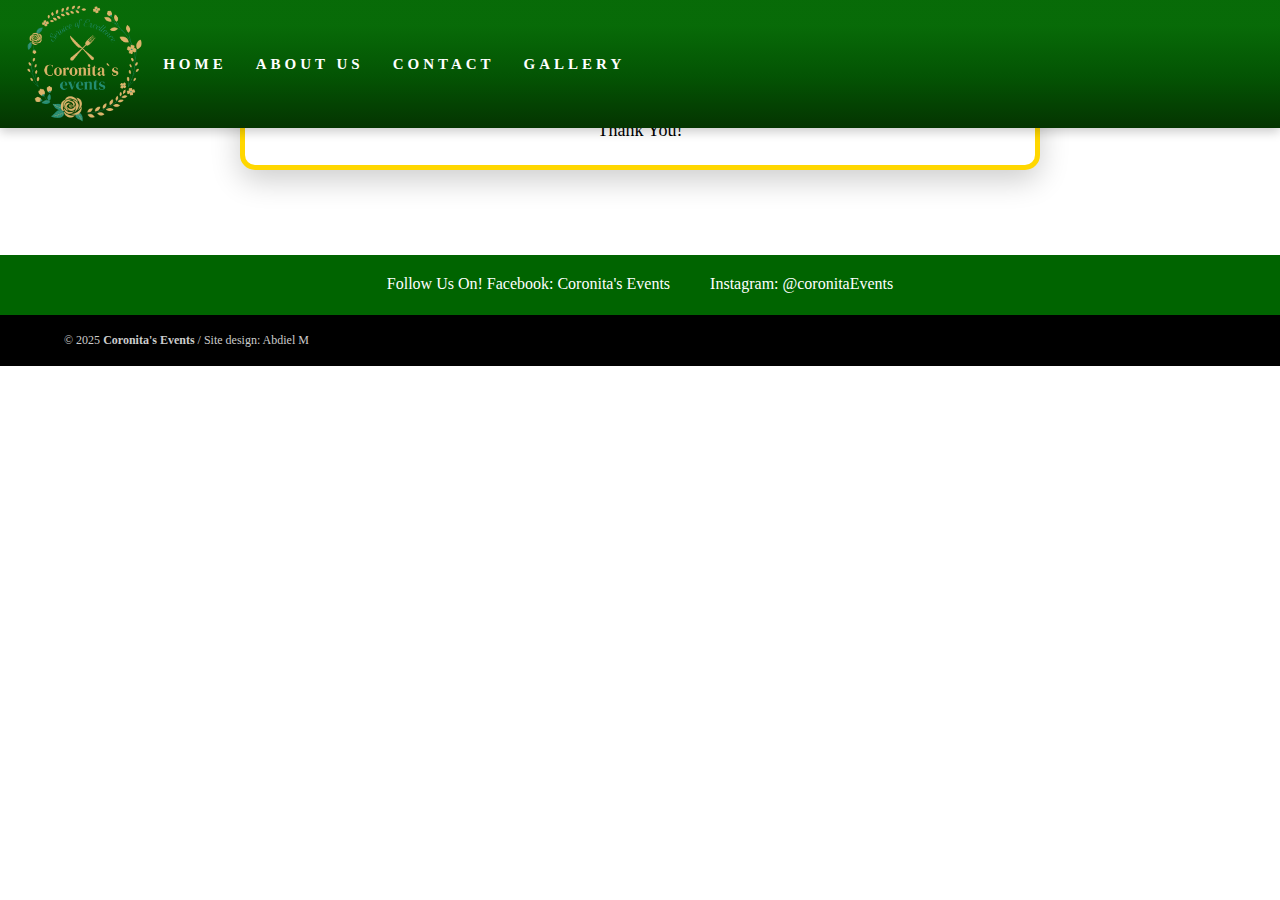
<file: thankyou.html>
<!DOCTYPE html>
<html lang="en">

<head>
    <meta charset="UTF-8">
    <meta name="viewport" content="width=device-width, initial-scale=1.0">
    <title>Thank You</title>
    <link rel="stylesheet" href="styles.css">
    <link rel="icon" href="favicon.png" type="image/png">

    <style>
        .footer-icon a {
            color: #ffffff;
            /* white links */
            text-decoration: none;
            /* no underline */
        }

        .footer-icon a:hover {
            color: #ffd700;
            /* gold when hovered */
            text-decoration: underline;
        }
    </style>
</head>

<body>
    <nav class="nav-grid">
        <div class="logo-container">
            <a href="index.html">
                <img src="LOGO.png" alt="Coronita Events Logo" class="logo">
            </a>
        </div>

        <div class="nav-left">
            <ul>
                <li><a href="index.html">Home</a></li>
                <li><a href="about.html">About Us</a></li>
                <li><a href="contact.html">Contact</a></li>
                <li><a href="gallery.html">Gallery</a></li>
            </ul>
        </div>
    </nav>

    <section id="box">
        <div class="box">
            <h2>Form Submitted!</h2>
            <p>Thank You!</p>
    </section>

    <script src="scripts.js"></script>
</body>

<footer class="footer">
    <div class="footer-container">
        <div class="footer-info">
            <div class="footer-item">
                <span class="footer-icon">
                    Follow Us On! Facebook:
                    <a href="https://www.facebook.com/p/Coronitas-Events-61571685171738/" target="_blank"
                        rel="neopener noreferrer">
                        Coronita's Events
                    </a>
                </span>
            </div>
            <div class="footer-item">
                <span class="footer-icon">
                    Instagram:
                    <a href="https://www.instagram.com/coronita_events/" target="_blank" rel="neopener noreferrer">
                        @coronitaEvents
                    </a>
                </span>
            </div>
        </div>
    </div>
    <div class="footer-bottom">
        <p>© 2025 <strong>Coronita's Events</strong> / Site design: Abdiel M</p>
    </div>
</footer>
</file>
<file: styles.css>
/* ============================
   GLOBAL STYLES
============================ */
* {
    margin: 0;
    padding: 0;
    box-sizing: border-box;
}

body {
    font-family: Georgia, Serif;
    background-color: darkgreen(144, 144, 144);
    color: gold;
}

/* ============================
   NAVIGATION BAR
============================ */
.container {
    width: 100%;
    min-height: 100vh;
    background: #ffc845;
    position: relative;
}

.nav-grid {
    display: grid;
    grid-template-columns: max-content auto max-content;
    align-items: center;
    background: linear-gradient(to bottom,
            rgba(9, 108, 9, 0.85) 20%,
            /* Dark green at top */
            rgba(4, 81, 4, 0.85) 60%,
            /* Deep shadow middle */
            rgba(5, 47, 1, 0.9) 100%
            /* Rich dark at bottom */
        );
    background-color: darkgreen;
    padding: 2px 25px;
    /* Reduced vertical padding */
    position: sticky;
    top: 0;
    width: 100%;
    z-index: 1000;
    box-shadow: 0 4px 10px rgba(0, 0, 0, 0.2);
}


.nav-left ul,
.nav-right ul {
    list-style: none;
    display: flex;
    justify-content: flex-end;
    gap: 5px;
    padding: 3px;
    margin: 4px;
}

.nav-left ul {
    justify-content: flex-start;
}

.nav-grid ul li a {
    color: #fff;
    text-decoration: none;
    font-weight: 900;
    font-size: 15px;
    text-transform: uppercase;
    padding: 12px 12px;
    letter-spacing: 4px;
}

.nav-grid ul li a:hover {
    background-color: #000;
    border-radius: 5px;
}

.logo {
    height: 120px;
    max-width: 500px;
    object-fit: contain;
}

.logo2 {
    height: 200px;
    max-width: 400px;
    object-fit: contain;
}


.active {
    position: absolute;
    z-index: 1;
    background: #000;
    border-radius: 5px;
    transition: left 0.3s ease, width 0.2s 0.2s ease;
}

.hero-text {
    position: absolute;
    top: 55%;
    left: 50%;
    transform: translate(-50%, -50%);
    text-align: center;
    z-index: 2;
    padding: 20px 35px;
    background: rgba(0, 0, 0, 0.5);
    /* subtle backdrop */
    /* thin gold border */
    border-radius: 10px;
    max-width: 60%;
    box-shadow: 0 6px 20px rgba(0, 0, 0, 0.6);
}

.hero-text h1 {
    font-size: 2.5rem;
    font-family: "Playfair Display", serif;
    font-weight: 700;
    color: #FFD700;
    /* gold headline */
    margin: 0 0 10px 0;
    letter-spacing: 2px;
}

.hero-text p {
    font-size: 1.3rem;
    font-family: "Calibri", sans-serif;
    color: #fff;
    margin: 0;
    font-style: italic;
    /* gives it that 'quote' feel */
    line-height: 1.5;
}



/* Responsive Navbar */
@media (max-width: 600px) {
    nav {
        flex-direction: column;
        text-align: center;
        padding: 5px 0;
    }

    nav .logo {
        margin-left: 0;
    }

    nav ul {
        flex-direction: column;
        gap: 5px;
        margin-right: 0;
    }

    nav ul li a {
        padding: 5px;
    }
}

/* ============================
   SLIDESHOW SECTION
============================ */
#slideshow1 {
    width: 100%;
    height: 850px;
    position: relative;
    overflow: hidden;
    margin: 0;
    padding: 0;
}

#slideshow2 {
    width: 100%;
    height: 500px;
    position: relative;
    overflow: hidden;
    margin: 0;
    padding: 0;
}

#slideshow3 {
    width: 100%;
    height: 350px;
    position: relative;
    overflow: hidden;
    margin: 0;
    padding: 0;
}

.slider-container {
    width: 100%;
    height: 100%;
    overflow: hidden;
    background: #000;
    box-shadow: 0 8px 20px rgba(0, 0, 0, 0.3);
    position: relative;
}

.slider {
    width: 100%;
    height: 100%;
    position: relative;
}

.slide {
    position: absolute;
    width: 100%;
    height: 100%;
    object-fit: cover;
    object-position: center;
    transition: opacity 1s ease-in-out;
    display: block;
}

/* ============================
   ABOUT US SECTION
============================ */
#about h2 {
    color: darkgoldenrod;
    font-size: 28px;
    text-align: center;
    margin-top: 0;
}

/* ============================
   SERVICES & GENERAL SECTIONS
============================ */
section {
    padding: 0px 5%;
    text-align: center;
}

.box {
    background-color: #fff;
    position: relative;
    top: -80px;
    z-index: 1;
    padding: 20px;
    max-width: 800px;
    margin: 0 auto;
    border-radius: 15px;
    border: 5px solid gold;
    box-shadow: 0 10px 30px rgba(0, 0, 0, 0.2);
    color: #000;
    font-size: 18px;
    line-height: 1.6;
    transition: transform 0.3s ease-in-out, box-shadow 0.3s ease-in-out;
}

.box:hover {
    transform: scale(1.03);
    box-shadow: 0 15px 35px rgba(0, 0, 0, 0.3);
}

.box5 {
    background-color: #fff;
    position: relative;
    top: -500px;
    z-index: 1;
    padding: 20px;
    max-width: 300px;
    margin: 0 auto;
    border-radius: 15px;
    border: 5px solid gold;
    box-shadow: 0 10px 30px rgba(0, 0, 0, 0.2);
    color: #000;
    font-size: 1.5rem;
    line-height: 1.6;
    transition: transform 0.3s ease-in-out, box-shadow 0.3s ease-in-out;
}

.box5:hover {
    transform: scale(1.03);
    box-shadow: 0 15px 35px rgba(0, 0, 0, 0.3);
}

#gallery_intro h2 {
    color: darkgoldenrod;
    font-size: 28px;
    text-align: center;
    margin-top: 0;
}

.box2 {
    background-color: #fff;
    position: relative;
    top: -20px;
    /* Changed to avoid potential overlap; adjust if needed */
    z-index: 1;
    padding: 20px;
    max-width: 800px;
    margin: 0 auto;
    border-radius: 15px;
    border: 5px solid gold;
    box-shadow: 0 10px 30px rgba(0, 0, 0, 0.2);
    color: #000;
    font-size: 18px;
    line-height: 1.6;
    transition: transform 0.3s ease-in-out, box-shadow 0.3s ease-in-out;
}

.box2:hover {
    transform: scale(1.03);
    box-shadow: 0 15px 35px rgba(0, 0, 0, 0.3);
}

/* ============================
   GALLERY PAGE
============================ */
.gallery {
    text-align: center;
    padding: 50px 5%;
}

.gallery h1 {
    color: gold;
    font-size: 32px;
    margin-bottom: 20px;
}

.gallery-grid {
    display: grid;
    grid-template-columns: repeat(auto-fit, minmax(250px, 1fr));
    gap: 15px;
}

.gallery-item {
    width: 100%;
    height: 200px;
    object-fit: cover;
    border-radius: 10px;
    cursor: pointer;
    transition: transform 0.3s ease-in-out;
}

.gallery-item:hover {
    transform: scale(1.05);
}

.lightbox {
    display: none;
    position: fixed;
    top: 0;
    left: 0;
    z-index: 9999;
    width: 100%;
    height: 100%;
    background: rgba(0, 0, 0, 0.85);
    justify-content: center;
    align-items: center;
    flex-direction: column;
    opacity: 0;
    transition: opacity 0.4s ease;
}

.lightbox.show {
    display: flex;
    opacity: 1;
}

.lightbox-content {
    display: flex;
    flex-direction: column;
    align-items: center;
    max-width: 90%;
    max-height: 90%;
    text-align: center;
}

.lightbox-img {
    max-width: 90%;
    max-height: 80vh;
    border-radius: 10px;
    margin-bottom: 10px;
    object-fit: contain;
    transform: scale(0.95);
    opacity: 0;
    transition: transform 0.4s ease, opacity 0.4s ease;
}

.lightbox.show .lightbox-img {
    transform: scale(1);
    opacity: 1;
}

.lightbox-caption {
    color: white;
    font-size: 18px;
    margin-top: 15px;
    text-align: center;
    max-width: 80%;
    margin-left: auto;
    margin-right: auto;
    font-family: Georgia, serif;
    background-color: rgba(0, 0, 0, 0.6);
    padding: 8px 12px;
    border-radius: 8px;
}

.close {
    position: absolute;
    top: 20px;
    right: 30px;
    color: white;
    font-size: 40px;
    cursor: pointer;
}

.arrow {
    position: absolute;
    top: 50%;
    transform: translateY(-50%);
    color: white;
    font-size: 40px;
    cursor: pointer;
    user-select: none;
}

.left-arrow {
    left: 20px;
}

.right-arrow {
    right: 20px;
}

.close {
    position: absolute;
    top: 20px;
    right: 30px;
    color: #fff;
    font-size: 40px;
    cursor: pointer;
    z-index: 10000;
    /* Above everything */
}


/* ============================
   CONTACT FORM
============================ */
.contact-form input,
.contact-form textarea {
    width: 100%;
    padding: 12px;
    margin: 10px 0;
    border: none;
    border-radius: 8px;
    font-size: 16px;
    color: #fff;
    background: #5d5d5d;
    outline: none;
    transition: box-shadow 0.3s ease-in-out;
}

.contact-form input:focus,
.contact-form textarea:focus {
    box-shadow: 0 0 8px gold;
}

.contact-form button {
    width: 100%;
    padding: 12px;
    font-size: 18px;
    background: gold;
    color: #000;
    border: none;
    border-radius: 8px;
    cursor: pointer;
    transition: all 0.3s ease-in-out;
}

.contact-form button:hover {
    background: #000;
    color: gold;
    box-shadow: 0 0 10px gold;
}

.input-row {
    display: flex;
    gap: 10px;
}

.input-row input {
    flex: 1;
}

/*Contact Info Form*/

#contactInfo h2 {
    color: rgb(255, 255, 255);
    font-size: 20px;
    text-align: center;
    margin-top: 0;
}

.contactInfo textarea {
    width: 100%;
    color: darkgreen;
    outline: none;
    transition: box-shadow 0.3s ease-in-out;
}


/* ============================
   RESPONSIVE STYLES
============================ */
@media (max-width: 600px) {
    .input-row {
        flex-direction: column;
    }
}

/* ============================
   FOOTER SECTION
============================ */
/* Footer main container with dark green background */
.footer {
    background-color: #000;
    color: rgb(255, 255, 255);
    font-family: Georgia, Serif;
    margin-top: 5px;
}

.footer-container {
    background: linear-gradient(to bottom,
            rgba(12, 113, 12, 0.85) 20%,
            /* Dark green at top */
            rgba(3, 55, 3, 0.85) 100%,
            /* Deep shadow middle */
        );
    background-color: darkgreen;
    padding: 20px 10% 20px;
    display: flex;
    flex-direction: column;
    align-items: center;
    text-align: center;
}

/* Footer logo styling */
.footer-logo h2 {
    font-size: 17px;
    font-weight: bold;
    color: rgb(255, 255, 255);
    margin-bottom: 17px;
}

/* Contact Info section: fixed spacing & alignment */
.footer-info {
    display: flex;
    justify-content: center;
    align-items: flex-start;
    gap: 40px;
    flex-wrap: wrap;
    width: 100%;
    max-width: 800px;
}

/* Each contact info block */
.footer-item {
    display: flex;
    flex-direction: column;
    align-items: center;
    color: rgb(255, 255, 255);
}

.footer-icon {
    font-size: 16px;
    margin-bottom: 2px;
}

/* Footer bottom */
.footer-bottom {
    background-color: #000;
    padding: 18px 5%;
    font-size: 12px;
    color: #ccc;
    display: flex;
    justify-content: space-between;
    align-items: center;
    flex-wrap: wrap;
    gap: 12px;
}

/* Mobile responsive tweaks */
@media (max-width: 768px) {
    .footer-info {
        flex-direction: row;
        align-items: center;
        gap: 20px;
    }

    .footer-bottom {
        flex-direction: column;
        text-align: center;
    }
}
</file>
